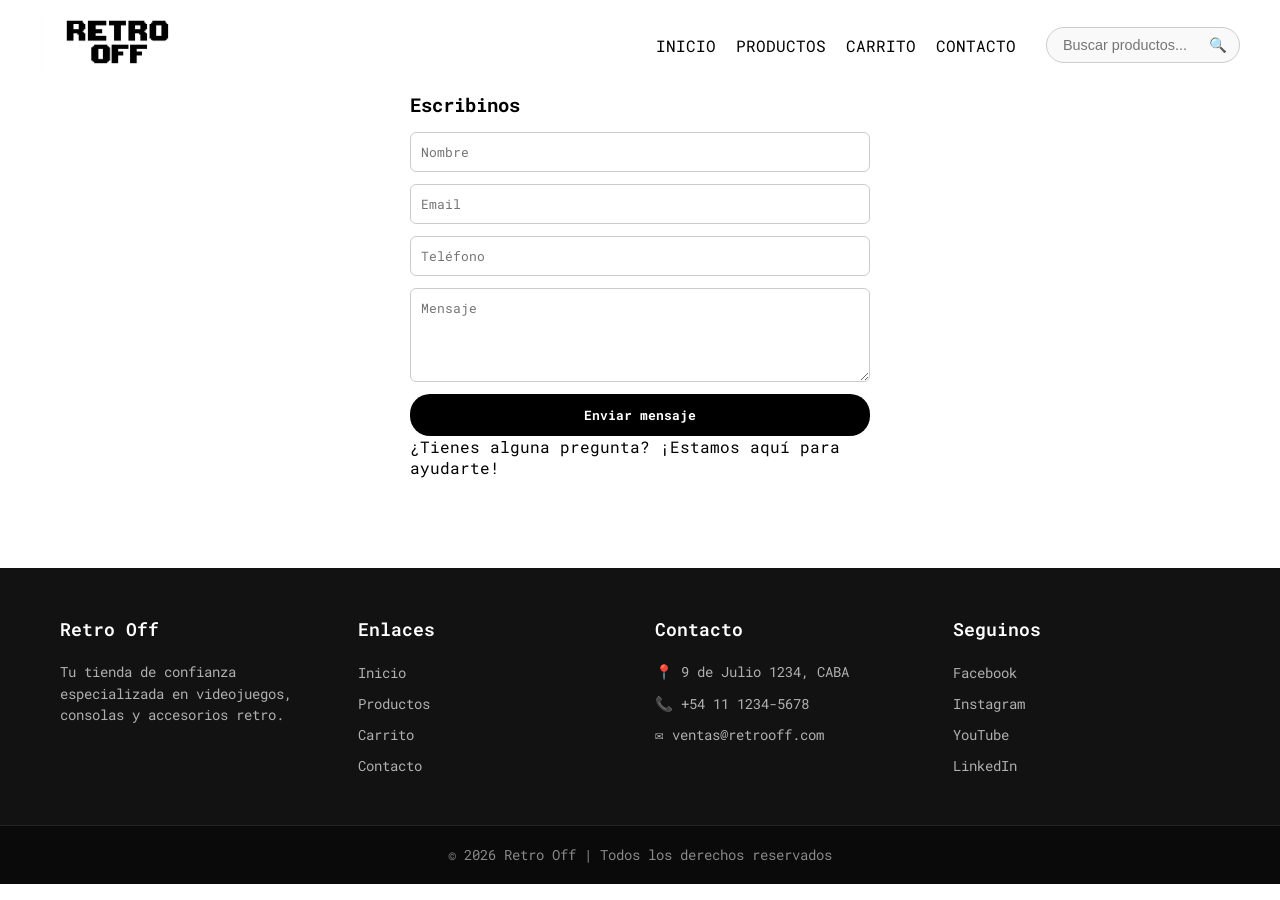
<file: paginas/contacto.html>
<!DOCTYPE html>
<html lang="en">
<head>
    <meta charset="UTF-8">
    <meta name="viewport" content="width=device-width, initial-scale=1.0">
    <link rel="stylesheet" href="../style.css">
    <link rel="preconnect" href="https://fonts.googleapis.com">
    <link rel="preconnect" href="https://fonts.gstatic.com" crossorigin>
    <link href="https://fonts.googleapis.com/css2?family=Roboto+Mono:ital,wght@0,100..700;1,100..700&display=swap" rel="stylesheet">

    <title>Contacto</title>
</head>
<body>
    <header>
      <a href="../index.html">
        <img src="../img/Logo.jpg" alt="Logo" class="logo">
      </a>
      <div class="header-right">
        <nav>
          <ul class="navbar">
            <li><a href="../index.html">INICIO</a></li>
            <li><a href="#">PRODUCTOS</a></li>
            <li><a href="#">CARRITO</a></li>
            <li><a href="../paginas/contacto.html">CONTACTO</a>
        </li>
          </ul>
        </nav>

        <div class="search-box">
          <input type="text" placeholder="Buscar productos...">
          <button type="submit">🔍</button>
        </div>
      </div>
    </header>

    <main>
        <section id="contacto">
  <h2>Contacto</h2>
  <div class="contact-box">
    <h3>Escribinos</h3>
    <form action="https://formspree.io/f/tu-codigo" method="POST">
      <input type="text" name="nombre" placeholder="Nombre" required>
      <input type="email" name="email" placeholder="Email" required>
      <input type="tel" name="telefono" placeholder="Teléfono">
      <textarea name="mensaje" placeholder="Mensaje" rows="4" required></textarea>
      <button type="submit">Enviar mensaje</button>
    </form>
  </div>  
      <section>
          <p>¿Tienes alguna pregunta? ¡Estamos aquí para ayudarte!</p>
        </section>
    </main>

    <footer>
       <div class="footer-container">
    <div class="footer-col">
      <h3>Retro Off</h3>
      <p>Tu tienda de confianza especializada en videojuegos, consolas y accesorios retro.</p>
    </div>

    <div class="footer-col">
      <h3>Enlaces</h3>
      <ul>
        <li><a href="#">Inicio</a></li>
        <li><a href="#">Productos</a></li>
        <li><a href="#">Carrito</a></li>
        <li><a href="#">Contacto</a></li>
      </ul>
    </div>

    <div class="footer-col">
      <h3>Contacto</h3>
      <p>📍 9 de Julio 1234, CABA</p>
      <p>📞 +54 11 1234-5678</p>
      <p>✉️ ventas@retrooff.com</p>
    </div>

    <div class="footer-col">
      <h3>Seguinos</h3>
      <ul>
        <li><a href="#">Facebook</a></li>
        <li><a href="#">Instagram</a></li>
        <li><a href="#">YouTube</a></li>
        <li><a href="#">LinkedIn</a></li>
      </ul>
    </div>
  </div>

  <div class="footer-bottom">
    <p>&copy; 2026 Retro Off | Todos los derechos reservados</p>
  </div>
</file>
<file: style.css>
* {
    margin: 0px; 
    padding: 0px; 
    box-sizing: border-box; 
}

body {font-family: "Roboto Mono", monospace;
    font-size: 16px;
}

header {
    width: 100%;
    height: 90px;
    background-color: white;
    display: flex;
    justify-content: space-between;
    align-items: center;
    padding: 0 40px;
    position: fixed;
}

.logo {
    width: auto;
    height: 60px;
    display: block;
}


.header-right {
    display: flex;
    align-items: center;
    flex-direction: row;
    gap: 30px;
}

.navbar {
    display: flex;
    justify-content: space-around;
    align-items: center;
    list-style: none;
    gap: 20px;
}

.navbar a {
    color: black;
    text-decoration: none;
}

.navbar a:hover {
    color: gray;
}

.banner {
    width: 100%;
}

.search-box {
    display: flex;
    align-items: center;
    border: 1px solid #ccc;
    border-radius: 20px;
    padding: 5px 12px;
    background-color: #f9f9f9;
}

.search-box input {
    border: none;
    background: transparent;
    outline: none;
    font-size: 0.9rem;
    padding: 4px;
    width: 150px;
}

.search-box button {
    border: none;
    background: transparent;
    cursor: pointer;
    font-size: 0.9rem;
}

/*footer {
    background: black;
    color: white;
    text-align: center;
    padding: 20px;
    display: grid; 
    grid-template-columns: repeat(4, 1fr);
}*/

.product-card {
    width: 350px;
    height: 550px;
    border: 1px solid black;
    border-radius: 8px;
    color: black;
    font-weight: bold;
    display: flex;
    flex-direction: column;
    align-items: center;
    justify-content: center;
}


.product-grid{ 
    height: 700px;
    display: flex;
    align-items: bottom;
    justify-content: center;
    gap: 10px;
}

.product-card img {
    width: 100%;
    height: auto;
    border-radius: 8px 8px 0 0;
}

footer {
    background-color: #121212; /* Fondo negro elegante */
    color: #ffffff;
    font-family: "Roboto Mono", monospace;
    padding-top: 50px;
    margin-top: 50px;
}

/* Contenedor principal de columnas con Flexbox */
.footer-container {
    display: flex;
    flex-wrap: wrap;       /* Para que bajen en pantallas chicas */
    justify-content: space-around; /* Reparte el espacio entre columnas */
    max-width: 1200px;
    margin: 0 auto;
    padding: 0 20px 40px 20px;
    gap: 30px;
}

/* Cada columna individual */
.footer-col {
    flex: 1;
    min-width: 200px;      /* Ancho mínimo para que no se aprieten de más */
}

.footer-col h3 {
    font-size: 1.1rem;
    margin-bottom: 20px;
    color: #fff;
    font-weight: 600;
}

.footer-col p {
    font-size: 0.9rem;
    color: #b0b0b0;
    line-height: 1.5;
    margin-bottom: 10px;
}

/* Listas de enlaces dentro del footer */
.footer-col ul {
    list-style: none;
    padding: 0;
    margin: 0;
}

.footer-col ul li {
    margin-bottom: 10px;
}

.footer-col ul li a {
    color: #b0b0b0;
    text-decoration: none;
    font-size: 0.9rem;
    transition: color 0.2s;
}

.footer-col ul li a:hover {
    color: #ffffff;
}

.footer-bottom {
    border-top: 1px solid #222;
    text-align: center;
    padding: 20px 0;
    font-size: 0.85rem;
    color: #888;
    background-color: #0a0a0a;
}

#contacto {
  padding: 40px 20px;
  max-width: 500px;
  margin: 0 auto;
}

#contacto h2 {
  font-family: "Roboto Mono", monospace;
  margin-bottom: 20px;
}

.contact-box h3 {
  font-family: "Roboto Mono", monospace;
  margin-bottom: 15px;
}

.contact-box form {
  display: flex;
  flex-direction: column;
  gap: 12px;
}

.contact-box input, 
.contact-box textarea {
  width: 100%;
  padding: 10px;
  border: 1px solid #ccc;
  border-radius: 6px;
  font-family: "Roboto Mono", monospace;
}

.contact-box button {
  background-color: #000000;
  color: white;
  border: none;
  padding: 12px;
  border-radius: 20px;
  font-family: "Roboto Mono", monospace;
  font-weight: bold;
  cursor: pointer;
}

.contact-box button:hover {
  background-color: #000000;
}
</file>
